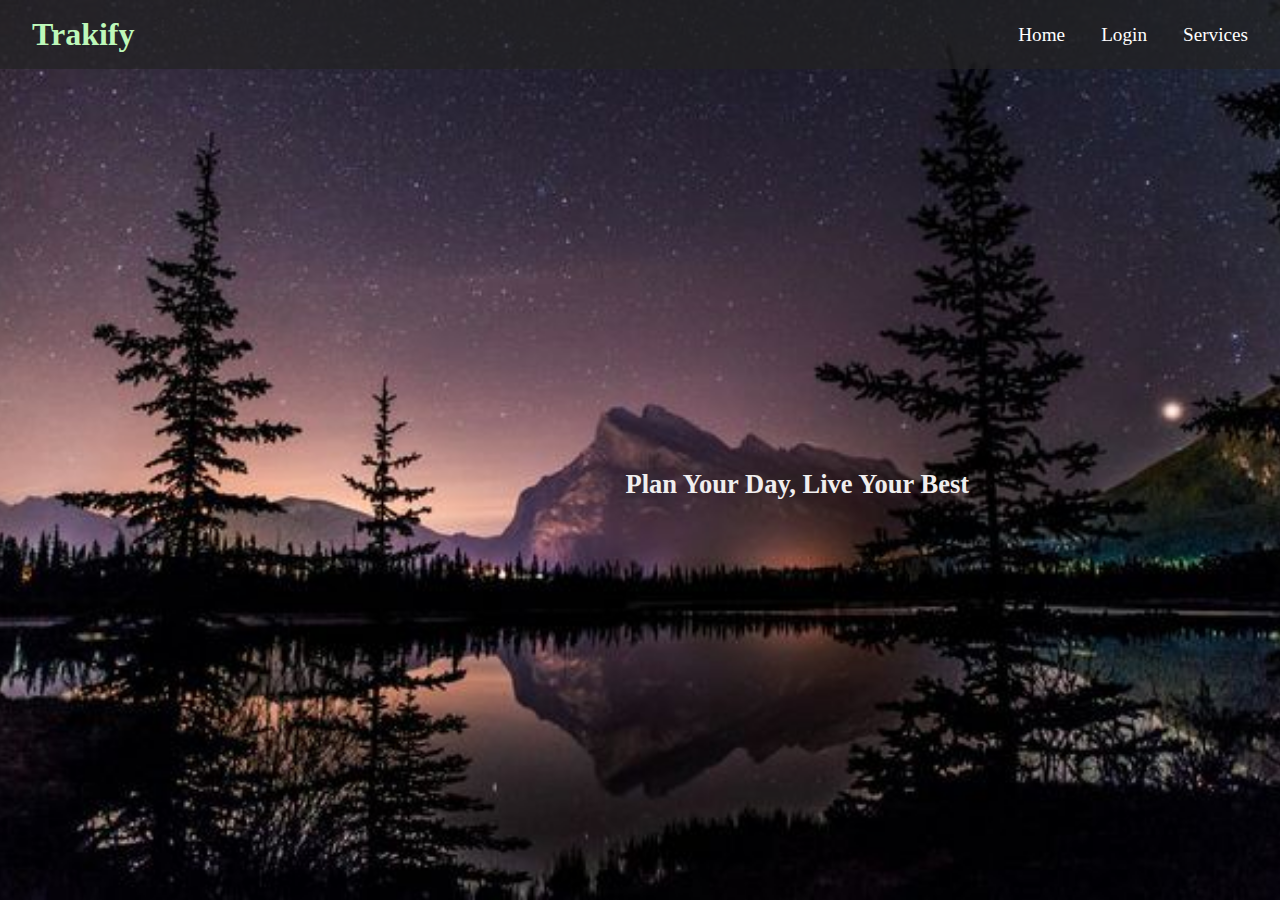
<file: index.html>
<!DOCTYPE html>
<html lang="en">
<head>
    <meta charset="UTF-8">
    <meta name="viewport" content="width=device-width, initial-scale=1.0">
    <title>Swipe Animation Text - Trakify</title>
    <link rel="stylesheet" href="css/index.css">
</head>
<body>

    <!-- Navigation Bar -->
    <nav class="navbar">
        <div class="navbar-left">
            <span class="navbar-logo">Trakify</span>
        </div>
        <div class="navbar-right">
            <a href="index.html">Home</a>
            <a href="login.html">Login</a>
            <a href="logic.html">Services</a>
        </div>
    </nav>

    <!-- Content -->
    <div class="container">
        <div class="swipe-text">
            <span>T</span>
            <span>r</span>
            <span>a</span>
            <span>k</span>
            <span>i</span>
            <span>f</span>
            <span>y</span>
        </div>

        <div class="heading1">
            <h5>Plan Your Day, Live Your Best</h5>
        </div>
    </div>
    


</body>
</html>
</file>
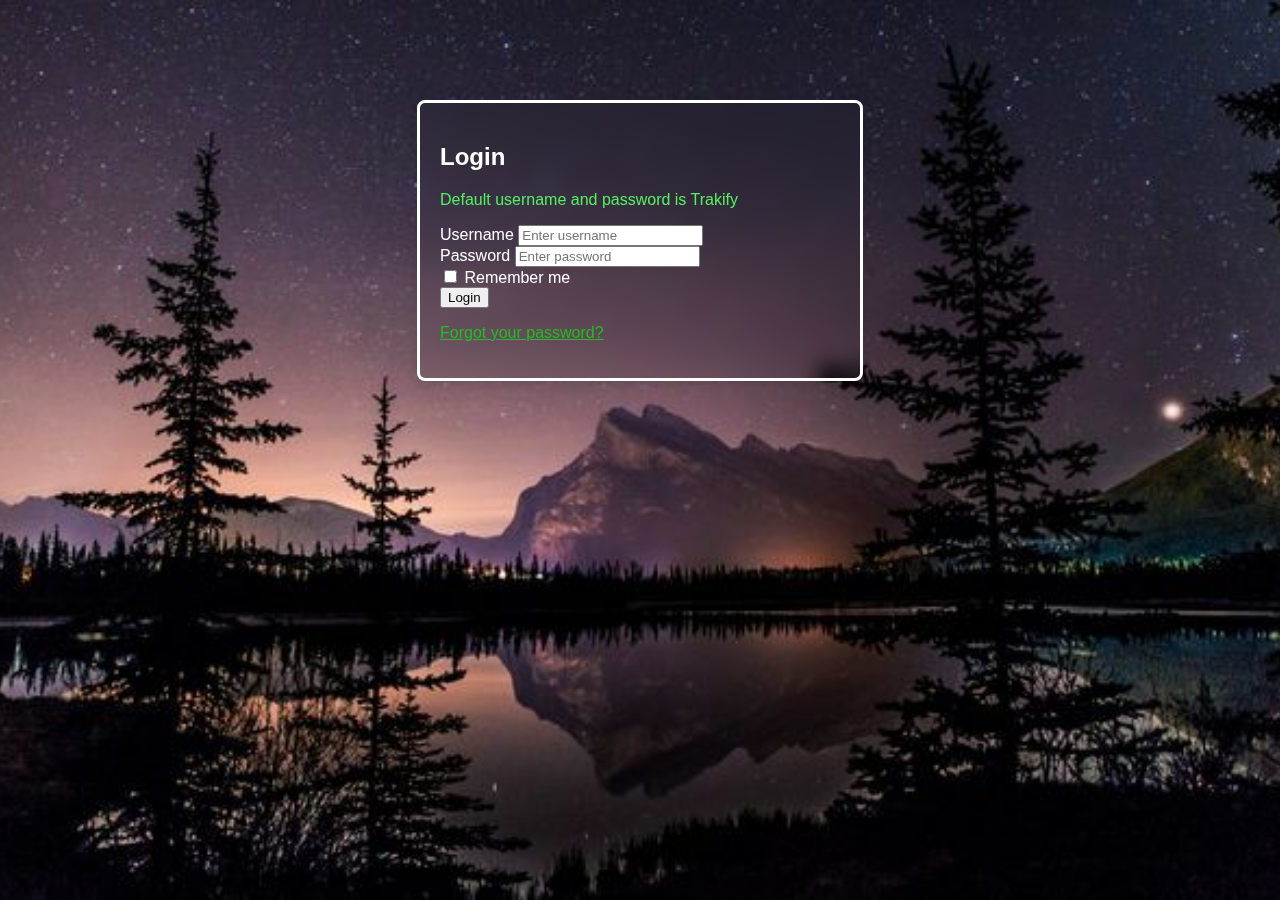
<file: login.html>
<!doctype html>
<html lang="en">
<head>
    <meta charset="utf-8">
    <meta name="viewport" content="width=device-width, initial-scale=1, shrink-to-fit=no">
    <link rel="stylesheet" href="https://cdn.jsdelivr.net/npm/bootstrap@4.1.3/dist/css/bootstrap.min.css" integrity="sha384-MCw98/SFnGE8fJT3GXwEOngsV7Zt27NXFoaoApmYm81iuXoPkFOJwJ8ERdknLPMO" crossorigin="anonymous">
    <title>Login</title>
    <style>
        /* Background image for the entire page */
        body {
            background-image: url('/images/Trakify.jpg'); /* Replace with your image path */
            background-size: cover;
            background-position: center;
            background-repeat: no-repeat;
            background-attachment: fixed;
            font-family: Arial, sans-serif;
            color: #fff;
        }
        
        .login-container {
            max-width: 400px;
            margin: 100px auto;
            padding: 20px;
            background-color: transparent; /* Light, semi-transparent background for contrast */
            box-shadow: 0 4px 8px rgba(0, 0, 0, 0.1);
            backdrop-filter: blur(10px); /* Adds blur effect behind the container */
            border-radius: 8px;
            border: solid;
            border-color: white;
        }

        .login-container h2, .login-container label, .login-container p {
            color: white; /* Dark color for text inside container */
        }

        .login-container a {
            color: #22bd22;
        }
    </style>
</head>
<body>

<div class="container">
    <div class="login-container">
        <h2 class="text-center mb-4"><b>Login</b></h2>
        
        <form id="login-form">
          <p class="text-center mt-3" style="color: rgb(85, 240, 98);">Default username and password is Trakify</p>
          <div class="form-group">
                <label for="username">Username</label>
                <input type="text" class="form-control" id="username" placeholder="Enter username" required>
            </div>
            <div class="form-group">
                <label for="password">Password</label>
                <input type="password" class="form-control" id="password" placeholder="Enter password" required>
            </div>
            <div class="form-check mb-3">
                <input type="checkbox" class="form-check-input" id="rememberMe">
                <label class="form-check-label" for="rememberMe">Remember me</label>
            </div>
            <button type="submit" class="btn btn-primary btn-block">Login</button>
            <p class="text-center mt-3"><a href="#">Forgot your password?</a></p>
        </form>
    </div>
</div>

<script src="https://code.jquery.com/jquery-3.3.1.slim.min.js" integrity="sha384-q8i/X+965DzO0rT7abK41JStQIAqVgRVzpbzo5smXKp4YfRvH+8abtTE1Pi6jizo" crossorigin="anonymous"></script>
<script src="https://cdn.jsdelivr.net/npm/popper.js@1.14.3/dist/umd/popper.min.js" integrity="sha384-ZMP7rVo3mIykV+2+9J3UJ46jBk0WLaUAdn689aCwoqbBJiSnjAK/l8WvCWPIPm49" crossorigin="anonymous"></script>
<script src="https://cdn.jsdelivr.net/npm/bootstrap@4.1.3/dist/js/bootstrap.min.js" integrity="sha384-ChfqqxuZUCnJSK3+MXmPNIyE6ZbWh2IMqE241rYiqJxyMiZ6OW/JmZQ5stwEULTy" crossorigin="anonymous"></script>

<script src="/js/login.js"></script>

</body>
</html>
</file>
<file: css/index.css>
/* Reset */
* {
    margin: 0;
    padding: 0;
    box-sizing: border-box;
}

/* Centering the entire page content */
body, html {
    height: 100%;
    display: flex;
    flex-direction: column;  /* Stack navbar and content vertically */
    background-color: #111;
    background-image: url('/images/Trakify.jpg'); /* Add your image path here */
    background-size: cover;
    background-position: center center;
    background-repeat: no-repeat;
   }

.heading1 {
    text-align: center;
    color: rgb(240, 238, 238);
    font-size: 2rem;
}

/* Navbar styles */
.navbar {
    display: flex;
    justify-content: space-between;
    align-items: center;
    background-color: rgba(34, 34, 34, 0.7); /* Semi-transparent background for the navbar */
    padding: 1rem 2rem;
    width: 100%;
}

.navbar-left .navbar-logo {
    font-size: 2rem;
    color: #bef8b9;
    font-weight: bold;
}

.navbar-right a {
    color: #fff;
    text-decoration: none;
    margin-left: 2rem;
    font-size: 1.2rem;
}

.navbar-right a:hover {
    color: #8cebab;
}

/* Styling for the swipe-text container */
.container {
    display: flex;
    align-items: center; /* Vertically center the swipe text */
    justify-content: center; /* Horizontally center the swipe text */
    height: calc(100vh - 60px); /* Subtract navbar height (60px or adjust as needed) */
}

/* Styling for the swipe-text itself */
.swipe-text {
    display: flex;
    font-size: 6rem;
    color: rgb(248, 250, 249);
    font-weight: bold;
    position: relative;

}

/* Styling for each individual letter */
.swipe-text span {
    display: inline-block;
    position: relative;
    opacity: 0; /* Initially set all letters as invisible */
    transform: translateX(-100%); /* Start from the left */
    animation: swipe 1s forwards;
}

/* Delay animation for each letter to make them appear one by one */
.swipe-text span:nth-child(1) {
    animation-delay: 0.1s;
}

.swipe-text span:nth-child(2) {
    animation-delay: 0.2s;
}

.swipe-text span:nth-child(3) {
    animation-delay: 0.3s;
}

.swipe-text span:nth-child(4) {
    animation-delay: 0.4s;
}

.swipe-text span:nth-child(5) {
    animation-delay: 0.5s;
}

.swipe-text span:nth-child(6) {
    animation-delay: 0.6s;
}

.swipe-text span:nth-child(7) {
    animation-delay: 0.7s;
}

/* Keyframes for swipe animation */
@keyframes swipe {
    0% {
        transform: translateX(-100%);
        opacity: 0;
    }
    50% {
        transform: translateX(10%);
        opacity: 1;
    }
    100% {
        transform: translateX(0);
        opacity: 1;
    }
}
</file>
